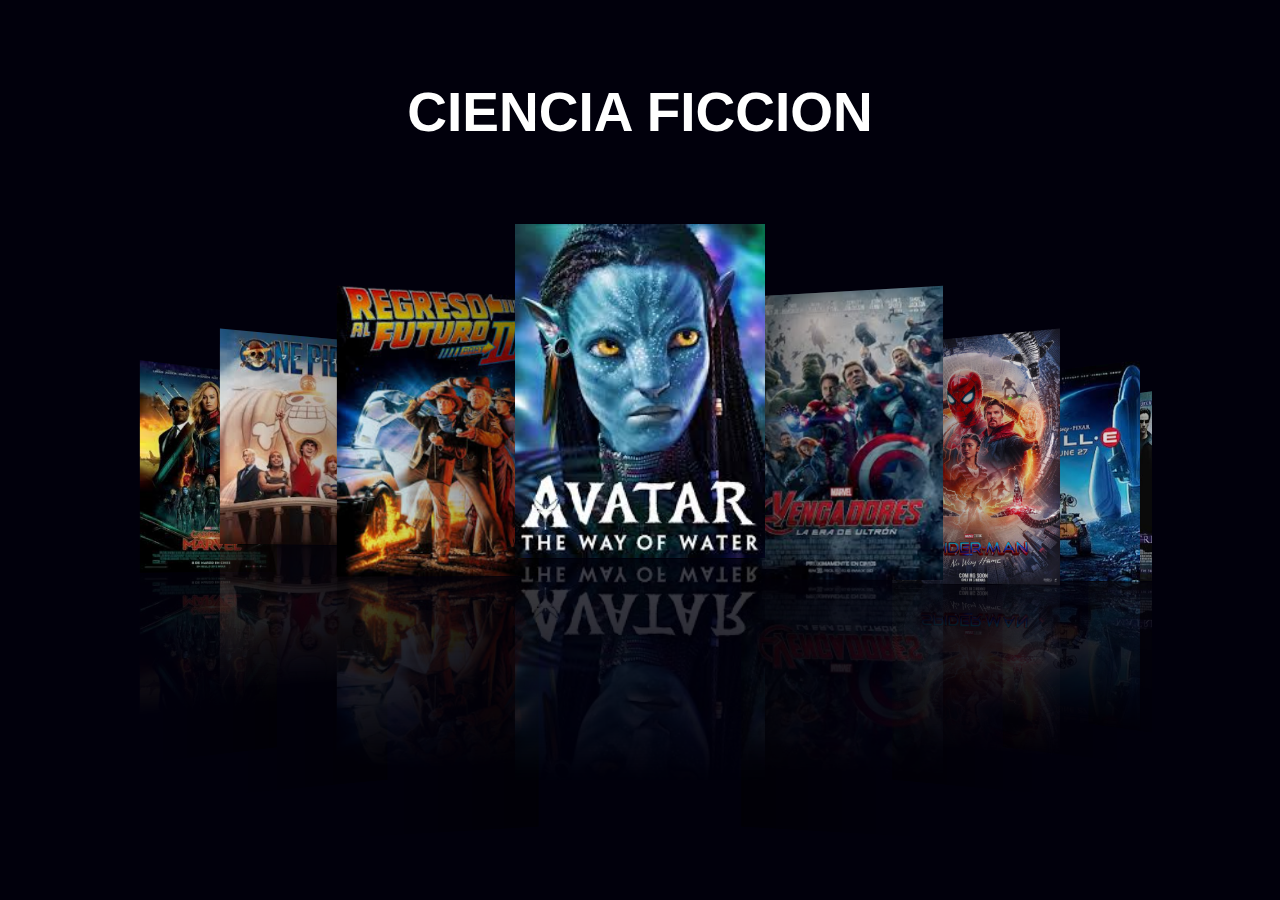
<file: ciencia-ficcion.html>
<!DOCTYPE html>
<html lang="en">
<head>
    <meta charset="UTF-8">
    <meta http-equiv="X-UA-Compatible" content="IE=edge">
    <meta name="viewport" content="width=device-width, initial-scale=1.0">
    <title>Simple Web Code</title>
    <!-- Link Swiper's CSS -->
  <link rel="stylesheet" href="https://cdn.jsdelivr.net/npm/swiper@9/swiper-bundle.min.css" />

    <!-- link file css -->
    <link rel="stylesheet" href="estile.css">
</head>
<body>
    <h1>CIENCIA FICCION</h1>

    <!-- Swiper -->
  <div class="swiper mySwiper">
    <div class="swiper-wrapper">
      <div class="swiper-slide">
        <img src="imagenes/bivki.jpg" alt="">
      </div>
      <div class="swiper-slide">
        <img src="imagenes/ultron.jpg" alt="">
      </div>
      <div class="swiper-slide">
        <img src="imagenes/notodo.jpg" alt="">
      </div>
      <div class="swiper-slide">
        <img src="imagenes/WALLE.jpg" alt="">
      </div>
      <div class="swiper-slide">
        <img src="imagenes/MATRIX.jpg" alt="">
      </div>
      <div class="swiper-slide">
        <img src="imagenes/FAST FURIOUS.jpg" alt="">
      </div>
      <div class="swiper-slide">
        <img src="imagenes/FREEDY.jpg" alt="">
      </div>
      <div class="swiper-slide">
        <img src="imagenes/PIRATAS.jpg" alt="">
      </div>
      <div class="swiper-slide">
        <img src="imagenes/TRANSFORMER.jpg" alt="">
      </div>
      <div class="swiper-slide">
        <img src="imagenes/SIMIO.jpg" alt="">
      </div>
      <div class="swiper-slide">
        <img src="imagenes/capitana.jpg" alt="">
      </div>
      <div class="swiper-slide">
        <img src="imagenes/one piece.jpg" alt="">
      </div>
      <div class="swiper-slide">
        <img src="imagenes/futuro.jpg" alt="">
      </div>
    

      
    
    </div>
  </div>


    
  <!-- Swiper JS -->
  <script src="https://cdn.jsdelivr.net/npm/swiper@9/swiper-bundle.min.js"></script>

  <!-- Initialize Swiper -->
  <script>
    var swiper = new Swiper(".mySwiper", {
      effect: "coverflow",
      grabCursor: true,
      centeredSlides: true,
      slidesPerView: "auto",
      coverflowEffect: {
        rotate: 15,
        stretch: 0,
        depth: 300,
        modifier: 1,
        slideShadows: true,
      },
      loop: true,
    });
  </script>
</body>
</html>
</file>
<file: estile.css>
*{
    padding: 0;
    margin: 0;
    box-sizing: border-box;
    font-family: sans-serif;
}
body{
    height: 100vh;
    background-color: #01000c;
    display: flex;
    flex-direction: column;
    justify-content: center;
    align-items: center;
}
h1{
    color: #fff;
    font-size: 55px;
    margin: 80px 0;
}
.swiper {
    width: 80%;
    height: 100%;
  }

  .swiper-slide {
    background-position: center;
    background-size: cover;
    width: 250px;
  }

  .swiper-slide img {
    display: block;
    width: 100%;
    -webkit-box-reflect: below 1px linear-gradient(transparent, transparent , #0002 , #0004);
  }
</file>
